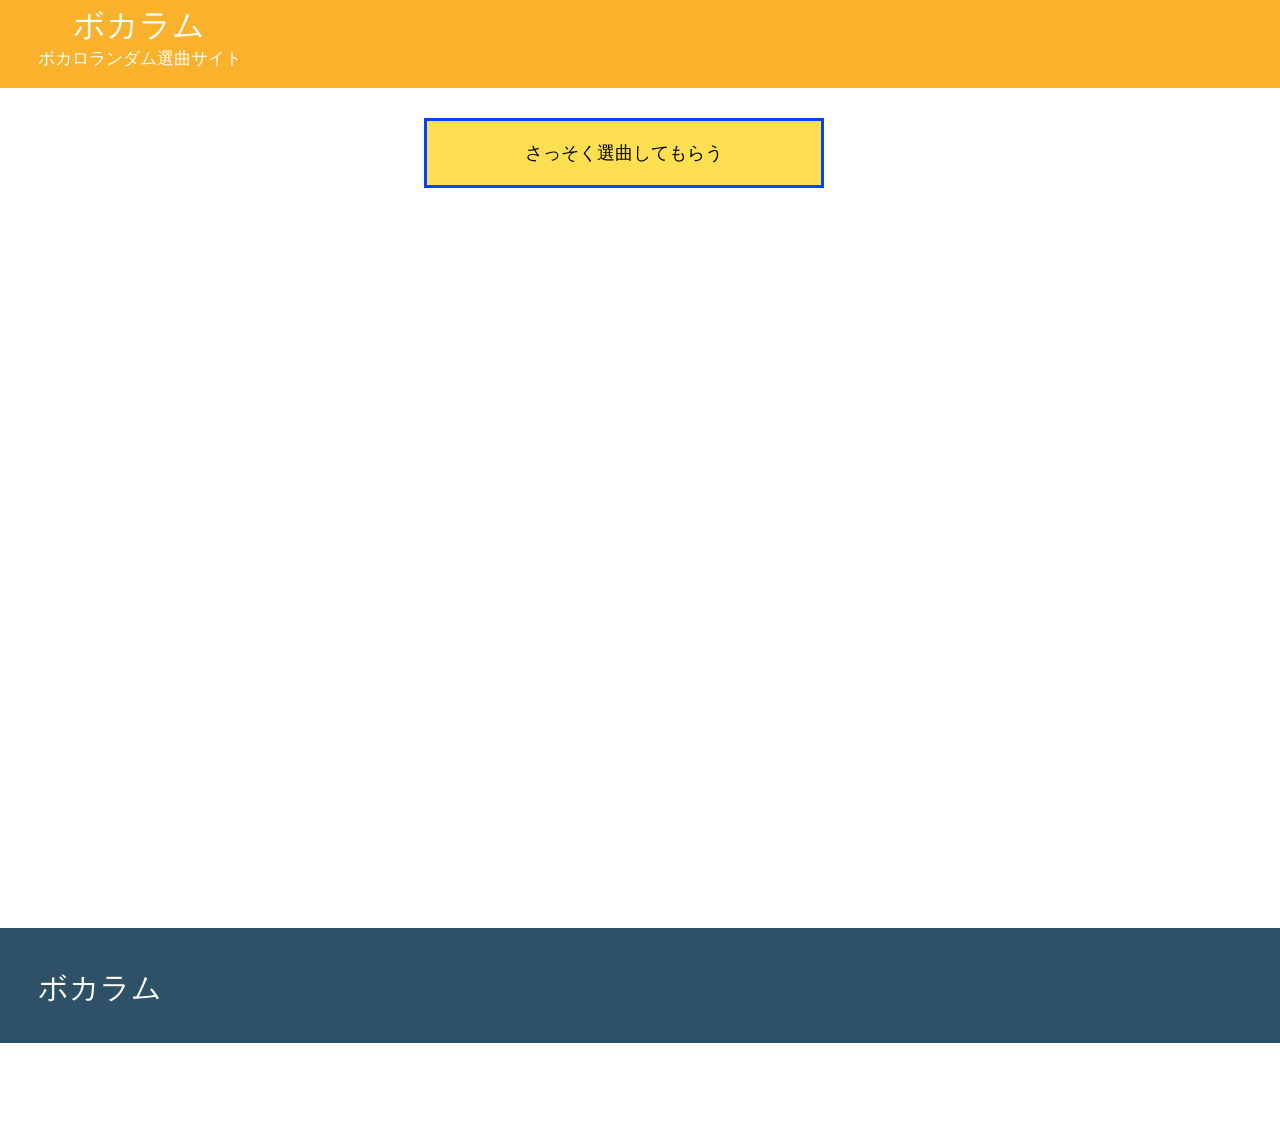
<file: index.html>
<!DOCTYPE html>
<html lang='ja'>
    <head>
        <meta charset="utf-8">
        <title>ボカラム - ボカロランダム選曲サイト</title>
        <link rel="stylesheet" href="index_stylesheet.css">
        <header>
            <div class="header">
                <div class="header-logo">
                    <ul>
                        <li class="header-logo-main">ボカラム</li>
                        <li class="header-logo-sub">ボカロランダム選曲サイト</li>
                    </ul>
                </div>
                <div class="header-list">
                    <ul>
                        <li>
                            <a href="about.html">About</a>
                        </li>
                    </ul>
                </div>
            </div>
        </header>
        <script src="js/chosemusic.js"></script>
    </head>
    <body>
        <div class="all" style="height: 400px; background-color: rgb(255, 255, 255);">
            <div class="main">
                <input type="submit" class="main-button" value="さっそく選曲してもらう" onclick="chose_music();">
            </div>
            <div>
            <p id="show_text" class="middle-text"></p>
            </div>



            <div class="footer" style="margin-top: 500px;">
                <div class="footer-logo">ボカラム</div>
                <div class="footer-list">
                    <ul>
                        <li>
                            <a href="about.html">About</a>
                        </li>
                    </ul>
                </div>
            </div>
        </div>
    </body>
</html>
</file>
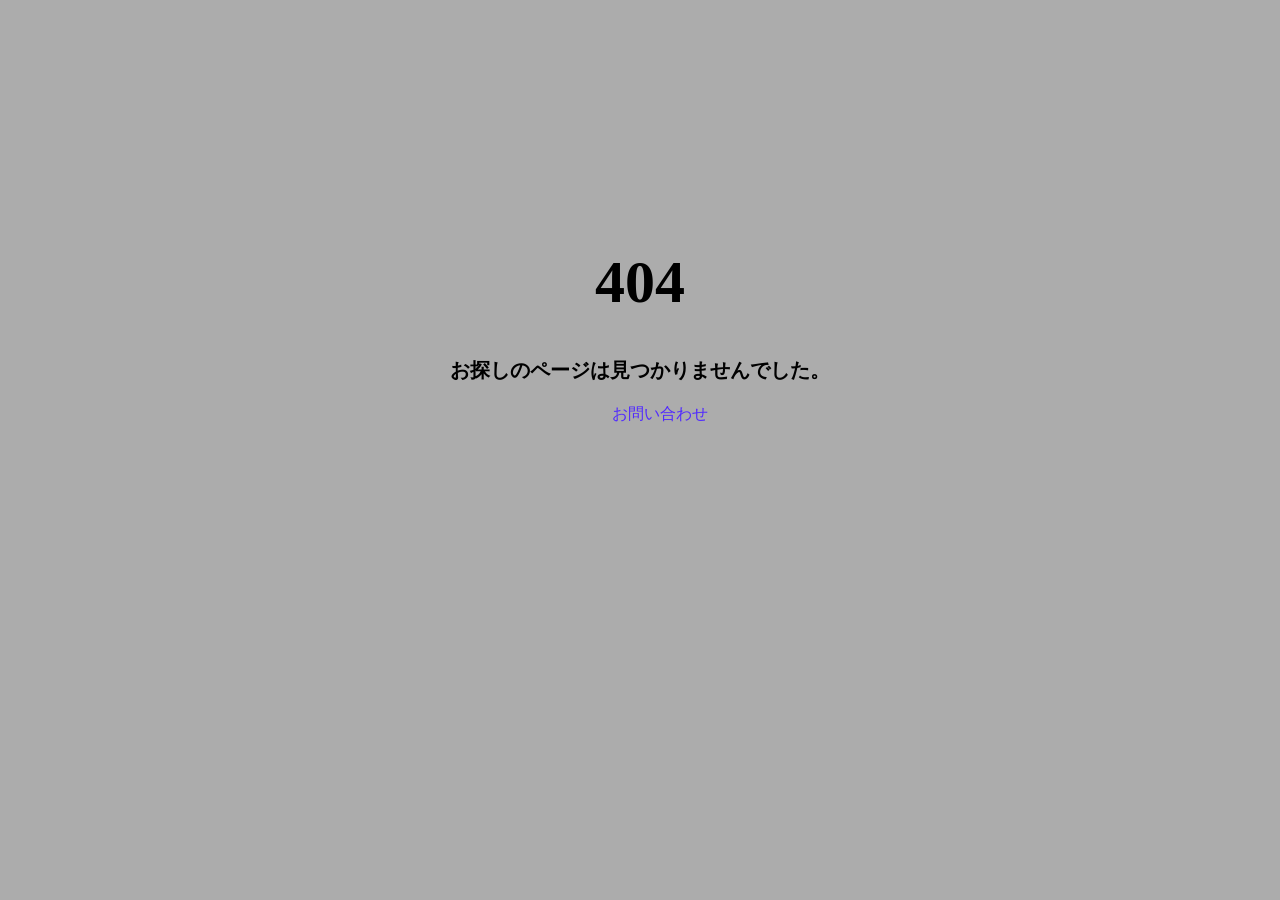
<file: about.html>
<!DOCTYPE html>
<html lang="ja">
<head>
    <meta charset="UTF-8">
    <meta name="viewport" content="width=device-width, initial-scale=1.0">
    <title>ボカラム - ボカロランダム選曲サイト</title>
    <link rel="stylesheet" href="about_stylesheet.css">
</head>
<body>
    <h1>404</h1>
    <p><strong>お探しのページは見つかりませんでした。</strong></p>
    <div class="form">
        <ul>
            <li>
                <a href="https://forms.gle/unjMGsGwXvjSgRcr9">お問い合わせ　　</a>
            </li>
        </ul>
    </div>
</body>
</html>
</file>
<file: index_stylesheet.css>
body {
    font-family: "ヒラギノ角ゴ";
}

li {
    list-style: none;
}

.header {
    background-color: #fab12b;
    color: rgb(255, 255, 255);
    position: relative;
    top: -20px;
    left: -10px;
    width: 1442px;
    height: 100px;
}

.header-logo {
    float: left;
}

.header-logo-main {
    position: relative;
    left: 10px;
    font-size: 32px;
    padding: 0px 0px 0px 25px;
}

.header-logo-sub {
    font-size: 16.5px;
}

.header-list {
    float: right;
    font-size: 20px;
    list-style-type: none;
}

.header-list a {
    display: block;
    text-align: center;
    background-color: #fab12b;
    color: #ffffff;
    padding: 30px 60px;
    position: relative;
    top: -10px;
    right: 10px;
    text-decoration: none;
    
}

.header-list a:hover {
    background: #fcd183;
    transition: 1000ms;
}


.main {
    text-align: center;
}

.main-button {
    background-color: #ffdf52;
    color: black;
}

input, textarea {
    width: 400px;
    margin-top: 10px;
    margin-bottom: 30px;
    padding: 20px;
    font-size: 18px;
    border: 3px solid #0042f7;
}

.main-button:hover {
    background-color: #fff3bd;
    color: black;
    transition: 0.4s;
}

.main-button:active {
    border: 3px solid #000000;
    background-color: #ffd310;
    transition: 0ms;
}

.middle-text {
    text-align: center;
    font-size: 30px;
    padding: 100px 100px;
}

.span-big {
    color: rgb(255, 81, 0);
    text-align: center;
    font-size: 45px;
}

.span-big-url {
    text-decoration: none;
    color: rgb(255, 81, 0);
}

.span-big-url:active {
    color: rgb(255, 81, 0);
}



.footer {
    background-color: #2f5167;
    color: #fff;
    position: relative;
    top: -20px;
    left: -10px;
    width: 1362px;
    height: 35px;
    padding: 40px;
}

.footer-logo {
    float: left;
    font-size: 30px;
}

.footer-list {
    float: right;
}


.footer-list li {
    font-size: 20px;
}

.footer-list a {
    padding: 50px 0px 0px 0px;
    width: 170px;
    height: 65px;
    display: block;
    text-align: center;
    background-color: #2f5167;
    color: #ffffff;
    text-decoration: none;
    position: relative;
    top: -56px;
    right: -25px;
}

.footer-list a:hover {
    background: #6a94b1;
    transition: 1000ms;
}
</file>
<file: about_stylesheet.css>
body {
    background-color: #acacac;
    padding: 200px;
    text-align: center;
}

body h1 {
    font-size: 60px;
}

body p {
    font-size: 20px;
}

.form li {
    background-color: #acacac;
    list-style: none;
    height: 60px;
}

.form a:hover {
    background-color: #acacac;
}

.form a {
    background-color: #acacac;
    color: rgb(81, 42, 255);
    display: block;
    text-decoration: none;
}

.form a:active {
    font-size: 15px;
}
</file>
